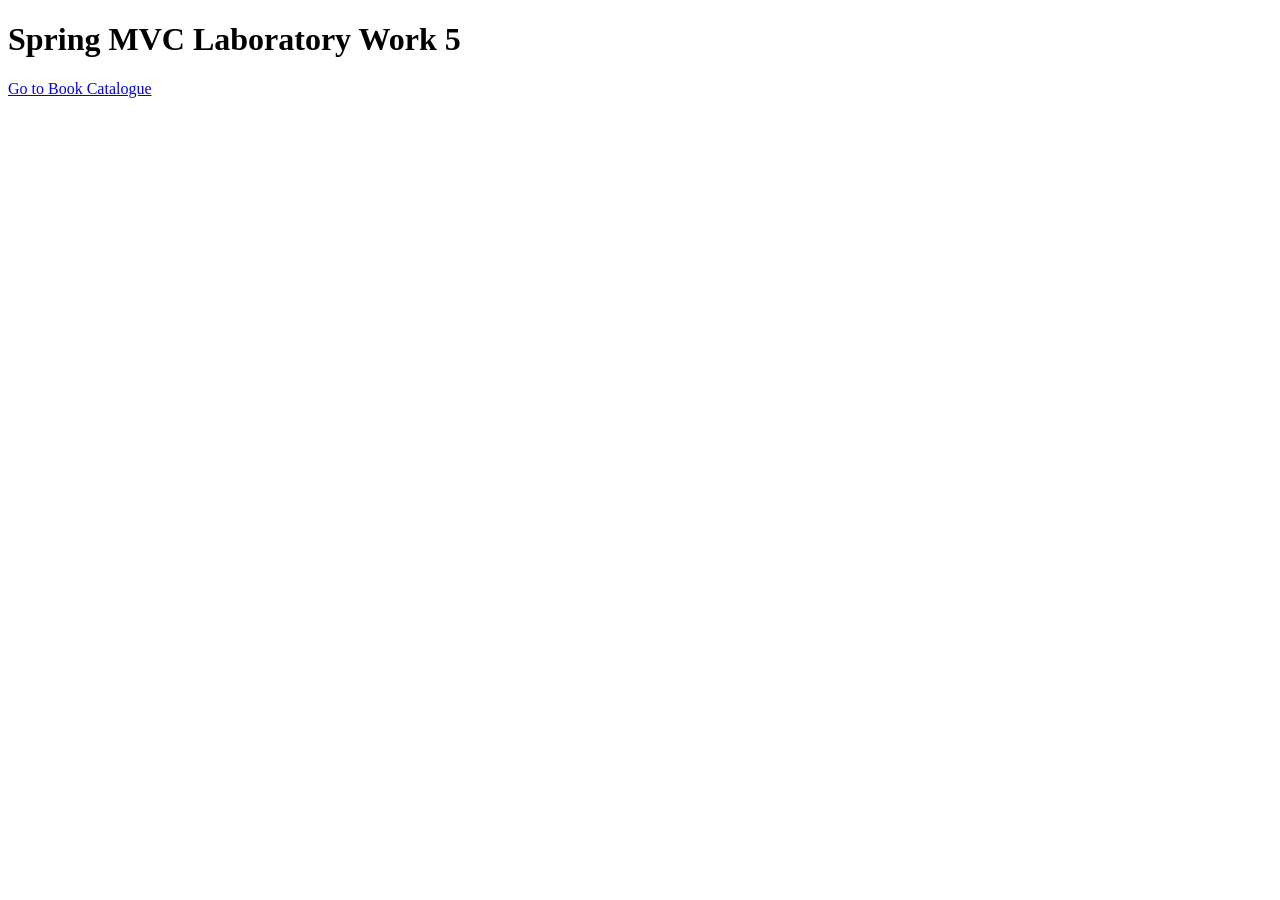
<file: src/main/resources/static/index.html>
<!DOCTYPE html>
<html>
<head>
    <meta charset="UTF-8">
    <title>Spring Lab 05</title>
</head>
<body>
    <h1>Spring MVC Laboratory Work 5</h1>
    <p><a href="/books">Go to Book Catalogue</a></p>
</body>
</html>
</file>
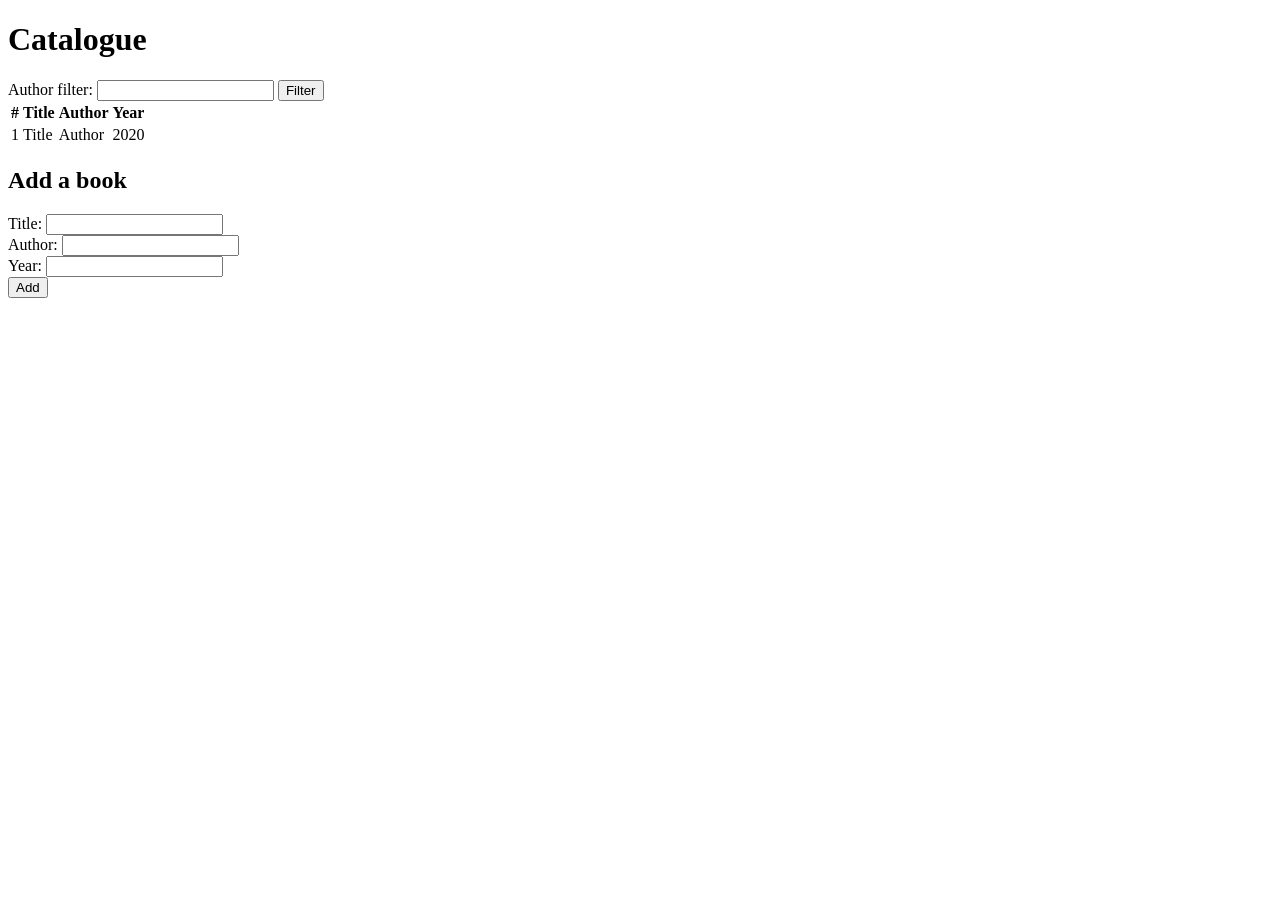
<file: src/main/resources/templates/books/list.html>
<!DOCTYPE html>
<html xmlns:th="http://www.thymeleaf.org">
<head>
    <meta charset="UTF-8">
    <title th:text="${title}">Catalogue</title>
    <link rel="stylesheet" th:href="@{/css/app.css}">
</head>
<body>
    <h1 th:text="${title}">Catalogue</h1>
    <p th:if="${message}" class="flash" th:text="${message}"></p>
    <form method="get" action="/books">
        <label>Author filter:
            <input type="text" name="author" th:value="${author}">
        </label>
        <button type="submit">Filter</button>
    </form>
    <table>
        <tr>
            <th>#</th><th>Title</th><th>Author</th><th>Year</th>
        </tr>
        <tr th:each="book : ${books}">
            <td th:text="${book.id}">1</td>
            <td th:text="${book.title}">Title</td>
            <td th:text="${book.author}">Author</td>
            <td th:text="${book.year}">2020</td>
        </tr>
    </table>
    <h2>Add a book</h2>
    <form method="post" action="/books">
        <label>Title: <input type="text" name="title" required></label><br>
        <label>Author: <input type="text" name="author" required></label><br>
        <label>Year: <input type="number" name="year" required></label><br>
        <button type="submit">Add</button>
    </form>
</body>
</html>
</file>
